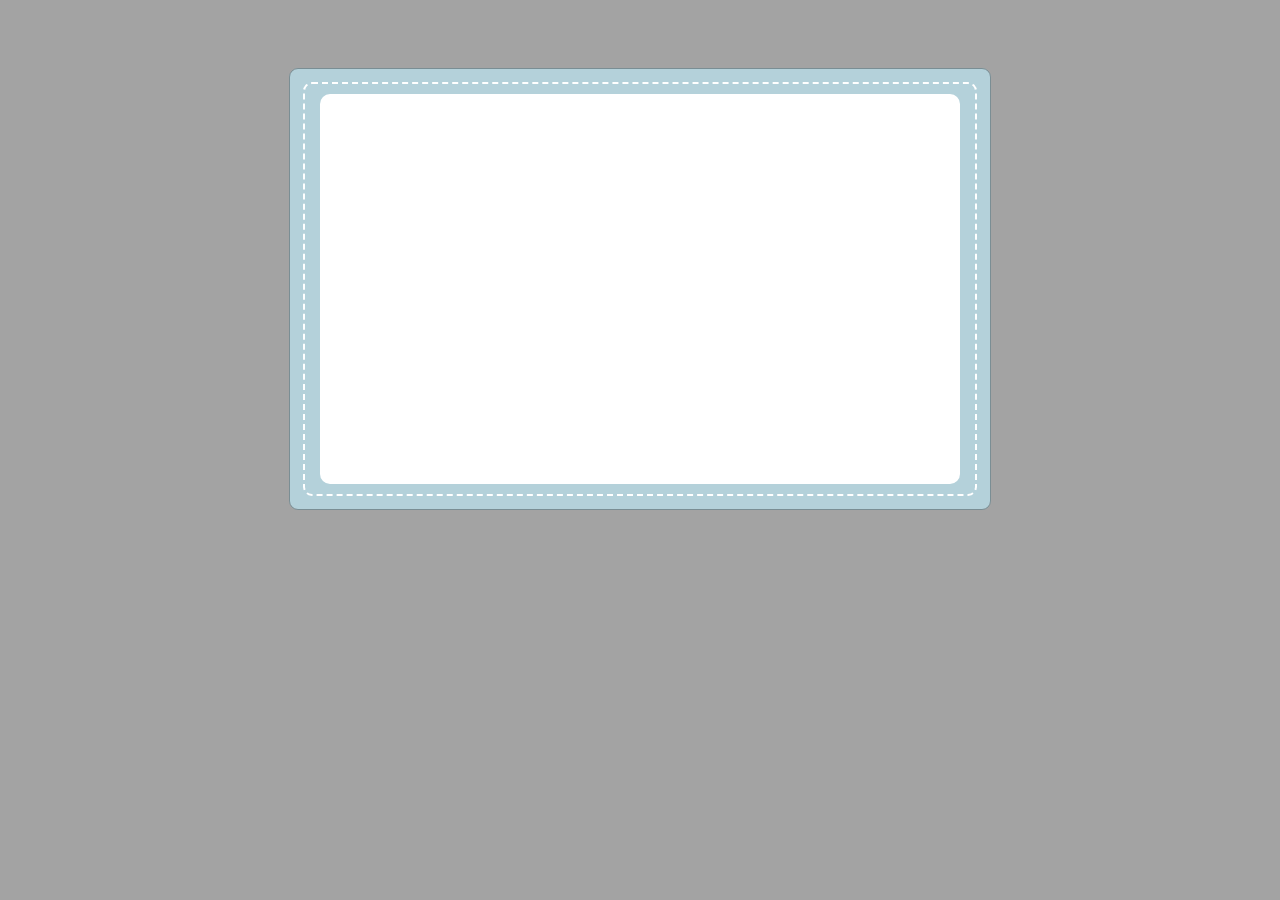
<file: 1/5.html>
<!DOCTYPE html>
<html lang="ko">
  <head>
    <meta charset="UTF-8" />
    <title>2021 MINI HOMEPAGE</title>
    <link rel="stylesheet" href="5.css" />
  </head>
  <body>
    <div class="bookcover">
      <div class="bookdot">
        <div class="page"></div>
      </div>
    </div>
  </body>
</html>
</file>
<file: 1/5.css>
body {
    /* body 배경컬러 지정 */
    background-color: #a3a3a3;

    /* body에 배경이미지 적용 */
    /* background-image: url("./static/images/pattern.png"); */

    /* 고정된 사이즈로 설정 ->
    밑에서 사이즈 작업해주는데 이 코드가 굳이 필요할까?*/
    background-size: 100px;

    /* 기본 body 사이즈를 화면 크기로 고정 */
    position: fixed;
    left: 0;
    top: 0;
    right: 0;
    bottom: 0;
  }
  
.bookcover{
    /* 배경색 설정 */
    background-color: #b4d1da;

    /* 테두리 윤곽선 */
    border: 1.5px solid #7a8e94; 

    /* 모서리 처리 : 둥글게 */
    border-radius: 9px;

    /* 크기 설정 */
    width: 700px;
    height: 440px;

    /* 중앙에 배치 - 좌우 auto(중앙), 상하 100px */
    margin: 60px auto;

    /* 하위 div인 bookdot 클래스 속성값을
    absolute로 하기 위해 position 설정 */
    position: relative;
}

.bookdot{
    border: 2.5px dashed #ffffff;

    /* 모서리 처리 : 둥글게 */
    border-radius: 9px;

    /* 크기 설정 */
    width: 670px;
    height: 410px;

    margin: 13px;

    position: absolute;
}

.page {
    background-color: #ffffff;
    border-radius: 10px;

    width: 640px;
    height: 390px;
    margin: 10px 10px 15px 15px;
    position: absolute;
}
</file>
